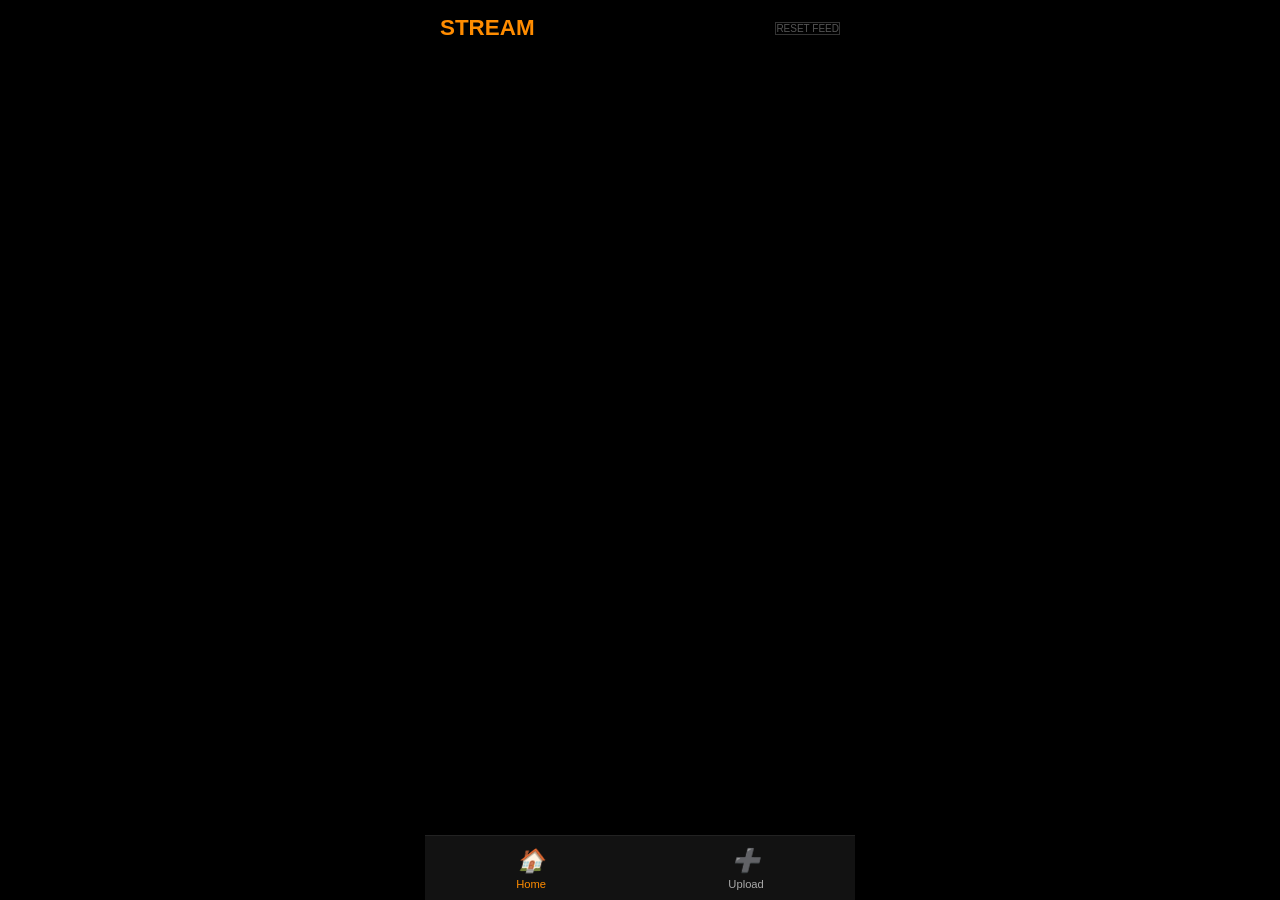
<file: index.html>
<!DOCTYPE html>
<html lang="en">
<head>
    <meta charset="UTF-8">
    <meta name="viewport" content="width=device-width, initial-scale=1.0">
    <title>Stream - Home</title>
    <link rel="stylesheet" href="style.css?v=99">
</head>
<body>

    <header class="top-bar">
        <div class="logo">STREAM</div>
        <button onclick="localStorage.clear(); location.reload();" style="background:none; border:1px solid #333; color:#555; font-size:10px;">RESET FEED</button>
    </header>

    <main id="videoFeed">
        </main>

    <nav class="bottom-nav">
        <a href="index.html" class="nav-item active"><i>🏠</i>Home</a>
        <a href="upload.html" class="nav-item"><i>➕</i>Upload</a>
    </nav>

    <script>
        // 1. Function to draw the videos on screen
function renderFeed() {
    const feed = document.getElementById('videoFeed');
    const videos = JSON.parse(localStorage.getItem('videos')) || [];
    
    feed.innerHTML = videos.map(v => `
        <div class="video-card" onclick="goToVideo(${v.id}, ${v.isCustom})">
            <div class="thumb-container">
                <img src="${v.thumb}" class="thumbnail">
                <div class="play-overlay">
                    <div class="play-triangle"></div>
                </div>
            </div>
            <div class="video-info">
                <h2>${v.title}</h2>
                <p>Director's Cut • Just now</p>
            </div>
        </div>
    `).join('');

    // Start the animation loop for any "sequence" thumbnails
    startPreviews();
}

function startPreviews() {
    const images = document.querySelectorAll('.preview-sequence');
    images.forEach(img => {
        const frames = JSON.parse(img.dataset.frames);
        let currentFrame = 0;
        setInterval(() => {
            currentFrame = (currentFrame + 1) % frames.length;
            img.src = frames[currentFrame];
        }, 800); // Change image every 0.8 seconds
    });
}

        // 2. Logic to handle clicking a video
        function goToVideo(id, isCustom) {
            if (isCustom) {
                // Redirect to the special player page
                window.location.href = 'upload.html?play=true';
            } else {
                alert("This is a sample video placeholder.");
            }
        }

        // 3. MANDATORY CALL: This runs as soon as the page opens
        document.addEventListener('DOMContentLoaded', renderFeed);
    </script>
</body>
</html>
</file>
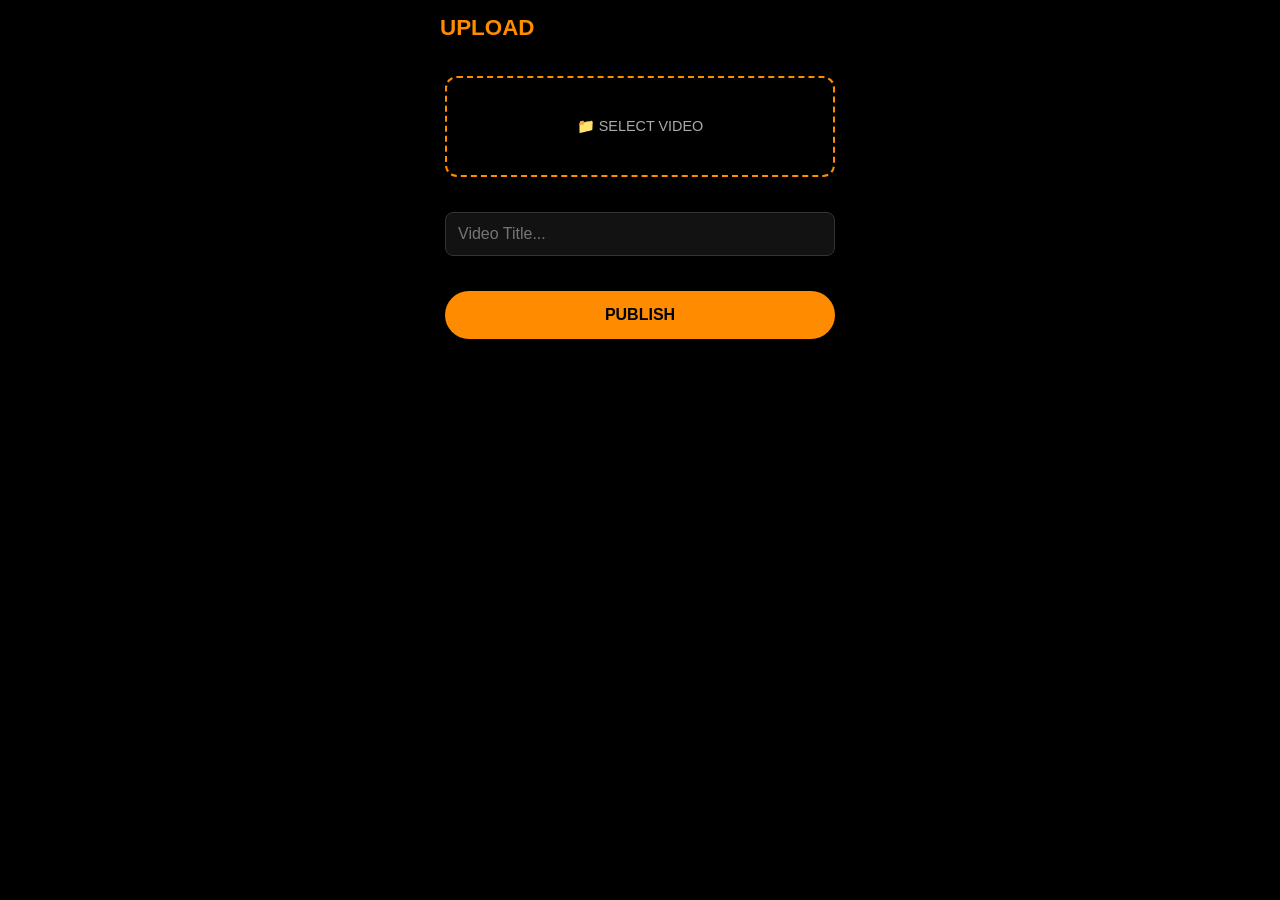
<file: upload.html>
<!DOCTYPE html>
<html lang="en">
<head>
    <meta charset="UTF-8">
    <meta name="viewport" content="width=device-width, initial-scale=1.0">
    <title>Stream App</title>
    <link rel="stylesheet" href="style.css?v=99">
    <style>
        #playerView, #loadingView, #previewContainer { display: none; }
        
        /* THE CIRCULAR LOADER */
        .loading-screen { text-align: center; padding: 80px 20px; }
        .loader-wrapper {
            position: relative;
            width: 100px;
            height: 100px;
            margin: 0 auto 20px;
        }
        .circle-bg { fill: none; stroke: #222; stroke-width: 8; }
        .circle-progress {
            fill: none;
            stroke: #FF8C00;
            stroke-width: 8;
            stroke-linecap: round;
            stroke-dasharray: 283;
            stroke-dashoffset: 283;
            transition: stroke-dashoffset 2s linear;
            transform: rotate(-90deg);
            transform-origin: 50% 50%;
        }
        
        /* THE TICK ANIMATION */
        .checkmark {
            display: none;
            width: 50px;
            height: 50px;
            position: absolute;
            top: 25px;
            left: 25px;
            stroke: #4BB543;
            stroke-width: 6;
            stroke-dasharray: 48;
            stroke-dashoffset: 48;
            animation: drawCheck 0.5s ease-in-out forwards;
        }
        @keyframes drawCheck { to { stroke-dashoffset: 0; } }

        /* PREVIEW STYLING */
        #previewVideo { width: 100%; border-radius: 12px; margin-top: 15px; background: #000; }
    </style>
</head>
<body>

    <div id="uploadView">
        <header class="top-bar"><div class="logo">UPLOAD</div></header>
        <form class="upload-form" id="propForm">
            <label id="dropZone" for="vFile" style="border: 2px dashed #FF8C00; padding: 40px; text-align: center; border-radius: 12px; display: block;">
                <p>📁 SELECT VIDEO</p>
                <input type="file" id="vFile" accept="video/*" style="display: none;" required>
            </label>

            <div id="previewContainer">
                <p style="font-size: 12px; color: #FF8C00; margin-bottom: 5px;">PREVIEW:</p>
                <video id="previewVideo" muted></video>
                <p style="text-align: center; font-size: 10px; color: #666; margin-top: 5px;">Tap Publish to continue</p>
            </div>

            <input type="text" id="vTitle" placeholder="Video Title..." required style="width:100%; margin-top:20px;">
            <button type="submit" class="btn-primary" style="width: 100%; margin-top: 20px;">PUBLISH</button>
        </form>
    </div>

    <div id="loadingView" class="loading-screen">
        <div class="loader-wrapper">
            <svg width="100" height="100">
                <circle class="circle-bg" cx="50" cy="50" r="45" />
                <circle id="progressCircle" class="circle-progress" cx="50" cy="50" r="45" />
            </svg>
            <svg class="checkmark" id="checkIcon" viewBox="0 0 52 52">
                <path fill="none" d="M14.1 27.2l7.1 7.2 16.7-16.8"/>
            </svg>
        </div>
        <h2 id="statusLabel">UPLOADING...</h2>
    </div>

    <div id="playerView">
        <div class="video-container">
            <video id="mainPlayer" controls autoplay playsinline muted style="width:100%;"></video>
        </div>
        <div class="video-details">
            <h2 id="displayTitle" style="color: #FF8C00; padding: 15px;"></h2>
            <p style="padding: 0 15px; color: #aaa;">1 view • Just now</p>
        </div>
        <button onclick="window.location.href='index.html'" class="btn-primary" style="margin:20px; background:#222;">← BACK TO FEED</button>
    </div>
    <script>
    const fileInput = document.getElementById('vFile');
    const previewVideo = document.getElementById('previewVideo');
    const previewContainer = document.getElementById('previewContainer');
    const dropZone = document.getElementById('dropZone');

    // 1. VIDEO PREVIEW (Works for the actor to see their choice)
    fileInput.onchange = () => {
        const file = fileInput.files[0];
        if (file) {
            const url = URL.createObjectURL(file);
            previewVideo.src = url;
            dropZone.style.display = 'none';
            previewContainer.style.display = 'block';
            previewVideo.play();
        }
    };

async function captureThumb(videoUrl) {
    return new Promise((resolve) => {
        const v = document.createElement('video');
        v.src = videoUrl;
        v.muted = true;
        v.onloadeddata = () => { v.currentTime = 1.5; }; // Jump to 1.5s
        v.onseeked = () => {
            setTimeout(() => {
                const canvas = document.createElement('canvas');
                canvas.width = 640;
                canvas.height = 360;
                const ctx = canvas.getContext('2d');
                ctx.drawImage(v, 0, 0, 640, 360);
                // 0.8 quality is nice and crisp for 360p
                resolve(canvas.toDataURL('image/jpeg', 0.8));
            }, 500);
        };
        setTimeout(() => resolve("https://picsum.photos/id/237/640/360"), 4000);
    });
}

    // 3. MAIN UPLOAD FLOW
    document.getElementById('propForm').onsubmit = async function(e) {
        e.preventDefault();
        
        const videoFile = fileInput.files[0];
        const videoURL = URL.createObjectURL(videoFile);

        // UI Transition
        document.getElementById('uploadView').style.display = 'none';
        document.getElementById('loadingView').style.display = 'block';

        // Start Circle Animation
        const circle = document.getElementById('progressCircle');
        setTimeout(() => { circle.style.strokeDashoffset = "0"; }, 100);

        // CAPTURE THUMBNAIL DURING LOADING
        // We do this while the circle is spinning so the user doesn't wait extra time
        const thumb = await captureThumb(videoURL);

        setTimeout(() => {
            // Show Success UI
            document.getElementById('statusLabel').innerText = "SUCCESS!";
            document.getElementById('statusLabel').style.color = "#4BB543";
            document.getElementById('checkIcon').style.display = "block";
            
            // SAVE TO STORAGE
            const newVideo = { 
                id: Date.now(), 
                title: document.getElementById('vTitle').value, 
                thumb: thumb, // The captured frame
                isCustom: true 
            };
            
            const videos = JSON.parse(localStorage.getItem('videos')) || [];
            videos.unshift(newVideo);
            localStorage.setItem('videos', JSON.stringify(videos));
            sessionStorage.setItem('tempVideoFile', videoURL);

            // Final jump to player
            setTimeout(() => {
                document.getElementById('loadingView').style.display = 'none';
                document.getElementById('playerView').style.display = 'block';
                document.getElementById('displayTitle').innerText = newVideo.title;
                const player = document.getElementById('mainPlayer');
                player.src = videoURL;
                player.play();
            }, 1200);
        }, 2500); 
    };

    // 4. PERSISTENCE LOGIC (For coming back from Home Feed)
    window.onload = function() {
        const params = new URLSearchParams(window.location.search);
        if (params.get('play') === 'true') {
            const url = sessionStorage.getItem('tempVideoFile');
            const videos = JSON.parse(localStorage.getItem('videos')) || [];
            if (url && videos.length > 0) {
                document.getElementById('uploadView').style.display = 'none';
                document.getElementById('playerView').style.display = 'block';
                // Find the custom video entry
                const customVid = videos.find(v => v.isCustom);
                document.getElementById('displayTitle').innerText = customVid ? customVid.title : "Uploaded Video";
                document.getElementById('mainPlayer').src = url;
            }
        }
    };
</script>
</body>
</html>
</file>
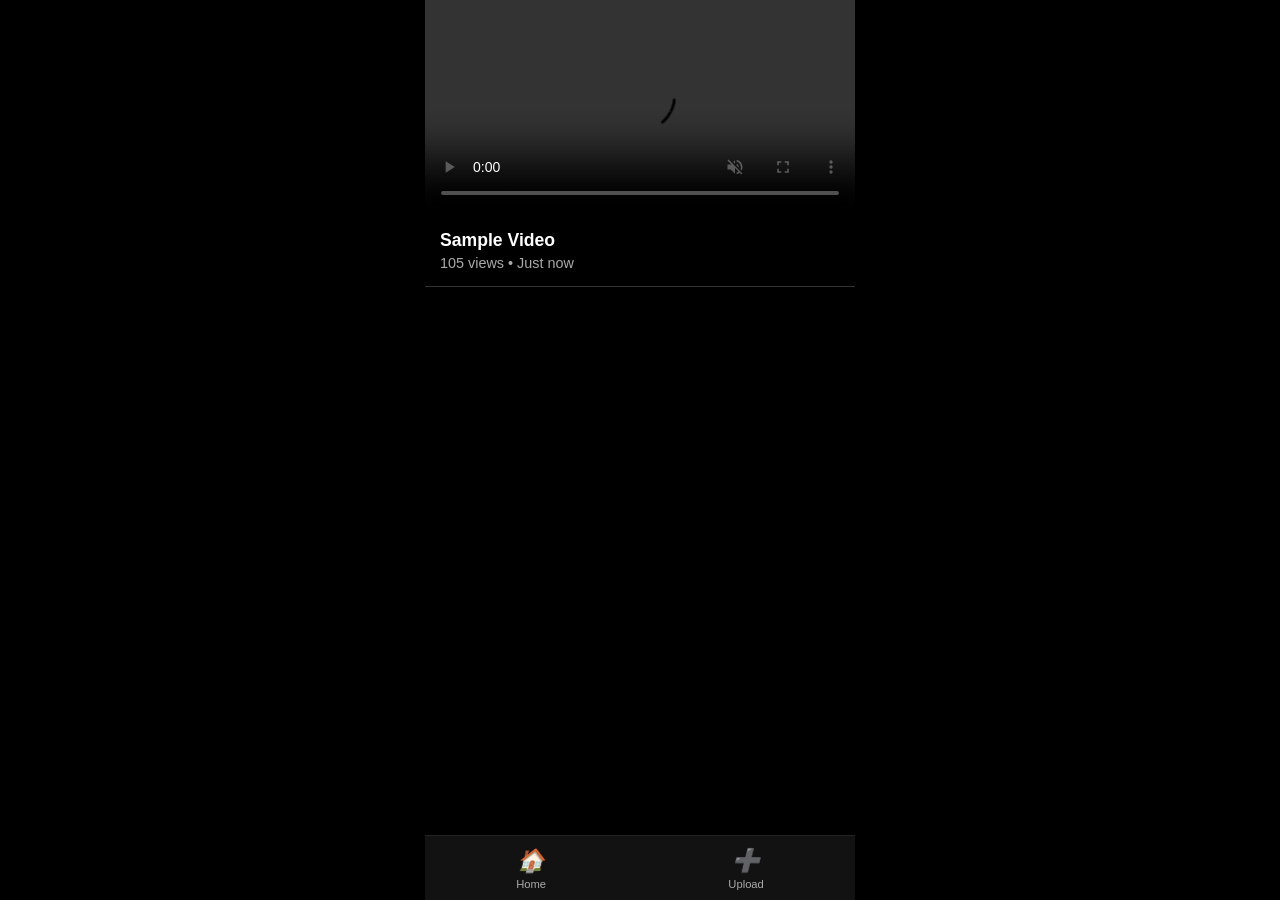
<file: video.html>
<!DOCTYPE html>
<html lang="en">
<head>
    <meta charset="UTF-8">
    <meta name="viewport" content="width=device-width, initial-scale=1.0">
    <title>Stream Player</title>
    <link rel="stylesheet" href="style.css">
</head>
<body>

    <div class="video-container">
        <video id="mainPlayer" controls autoplay playsinline muted style="width:100%;"></video>
    </div>

    <div class="video-details">
        <h2 id="vidTitle">Loading...</h2>
        <p>105 views • Just now</p>
    </div>

    <nav class="bottom-nav">
        <a href="index.html" class="nav-item"><i>🏠</i>Home</a>
        <a href="upload.html" class="nav-item"><i>➕</i>Upload</a>
    </nav>

    <script>
        // Use window.onload to make sure the "mainPlayer" exists before we talk to it
        window.onload = function() {
            const player = document.getElementById('mainPlayer');
            const titleDisplay = document.getElementById('vidTitle');
            
            const customData = sessionStorage.getItem('shotVideo');
            const params = new URLSearchParams(window.location.search);

            if (params.get('custom') === 'true' && customData) {
                const data = JSON.parse(customData);
                titleDisplay.innerText = data.title;
                
                // Feed the data string directly into the player
                player.src = data.content;
                player.load();
            } else {
                // Fallback for demo
                titleDisplay.innerText = "Sample Video";
                player.src = "https://www.w3schools.com/html/mov_bbb.mp4";
            }
        };
    </script>
</body>
</html>
</file>
<file: style.css>
:root {
    --bg-color: #000000;
    --surface-color: #121212;
    --accent-color: #FF8C00; /* Orange */
    --text-primary: #ffffff;
    --text-secondary: #aaaaaa;
    --nav-height: 65px;
}

* {
    box-sizing: border-box;
    margin: 0;
    padding: 0;
    font-family: -apple-system, BlinkMacSystemFont, "Segoe UI", Roboto, Helvetica, Arial, sans-serif;
}

body {
    background-color: var(--bg-color);
    color: var(--text-primary);
    max-width: 430px; /* Mobile constraint */
    margin: 0 auto;
    padding-bottom: var(--nav-height);
    min-height: 100vh;
    overflow-x: hidden;
}

/* Typography */
h2 { font-size: 1.1rem; margin-bottom: 4px; }
p { font-size: 0.9rem; color: var(--text-secondary); }

/* Header */
.top-bar {
    display: flex;
    justify-content: space-between;
    align-items: center;
    padding: 15px;
    background: var(--bg-color);
    position: sticky;
    top: 0;
    z-index: 100;
}

.logo { font-weight: 800; color: var(--accent-color); font-size: 1.4rem; }

/* Video Card */
.video-card {
    width: 100%;
    margin-bottom: 20px;
    cursor: pointer;
}

.thumbnail {
    width: 100%;
    aspect-ratio: 16/9;
    background: #333;
    object-fit: cover;
}

.video-info {
    padding: 12px;
    display: flex;
    gap: 12px;
}

.channel-avatar {
    width: 36px;
    height: 36px;
    border-radius: 50%;
    background: #444;
}

/* Video Player Screen */
.video-container {
    width: 100%;
    position: sticky;
    top: 0;
    background: #000;
    z-index: 10;
}

video { width: 100%; display: block; }

.video-details { padding: 15px; border-bottom: 1px solid #333; }

.action-bar {
    display: flex;
    gap: 20px;
    margin-top: 15px;
}

.btn-like.active { color: var(--accent-color); }

/* Form Elements */
.upload-form { padding: 20px; display: flex; flex-direction: column; gap: 15px; }

input, textarea {
    background: var(--surface-color);
    border: 1px solid #333;
    color: white;
    padding: 12px;
    border-radius: 8px;
    font-size: 1rem;
}

.btn-primary {
    background: var(--accent-color);
    color: black;
    border: none;
    padding: 15px;
    border-radius: 25px;
    font-weight: bold;
    font-size: 1rem;
    cursor: pointer;
}

/* Bottom Navigation */
.bottom-nav {
    position: fixed;
    bottom: 0;
    width: 100%;
    max-width: 430px;
    height: var(--nav-height);
    background: var(--surface-color);
    display: flex;
    justify-content: space-around;
    align-items: center;
    border-top: 1px solid #222;
}

.nav-item {
    text-decoration: none;
    color: var(--text-secondary);
    font-size: 0.7rem;
    text-align: center;
}

.nav-item.active { color: var(--accent-color); }

.nav-item i { font-size: 1.4rem; display: block; margin-bottom: 4px; }

/* Add this to your style.css or <style> block */
.thumb-container {
    position: relative;
    width: 100%;
    aspect-ratio: 16 / 9;
    background: #000;
}

.play-overlay {
    position: absolute;
    top: 50%;
    left: 50%;
    transform: translate(-50%, -50%);
    width: 50px;
    height: 50px;
    background: rgba(0, 0, 0, 0.6);
    border: 2px solid #fff;
    border-radius: 50%;
    display: flex;
    align-items: center;
    justify-content: center;
    pointer-events: none; /* Let the click go through to the card */
}

/* The little white triangle play button */
.play-triangle {
    width: 0;
    height: 0;
    border-top: 10px solid transparent;
    border-bottom: 10px solid transparent;
    border-left: 15px solid white;
    margin-left: 5px;
}
</file>
